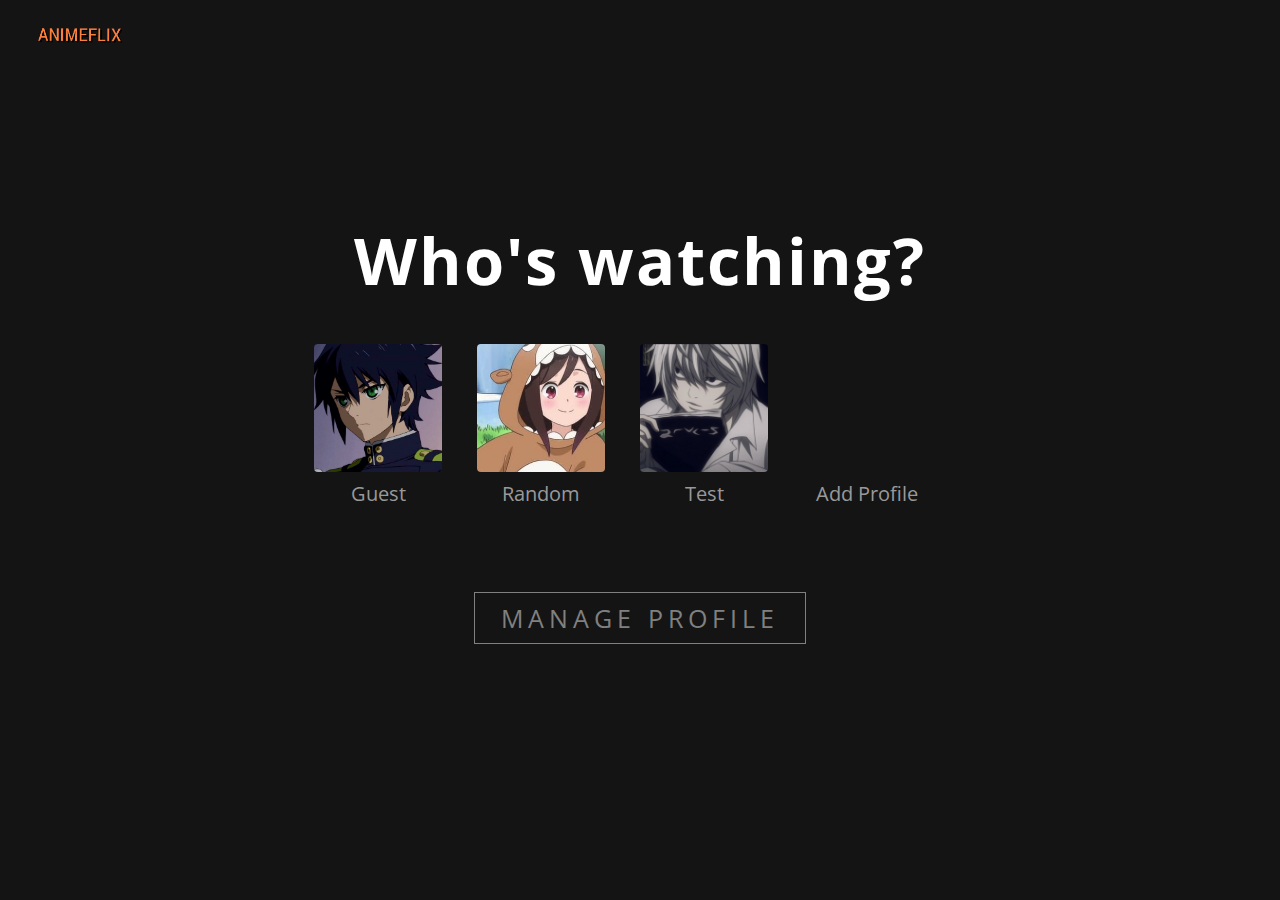
<file: users.html>
<!DOCTYPE html>
<html lang="en">
<head>
    <meta charset="UTF-8">
    <meta name="viewport" content="width=device-width, initial-scale=1.0">
    <title>Document</title>
    <link rel="stylesheet" href="https://cdnjs.cloudflare.com/ajax/libs/font-awesome/5.15.0/css/all.min.css" integrity="sha512-BnbUDfEUfV0Slx6TunuB042k9tuKe3xrD6q4mg5Ed72LTgzDIcLPxg6yI2gcMFRyomt+yJJxE+zJwNmxki6/RA==" crossorigin="anonymous" />
    <link rel="stylesheet" href="users.css">
</head>
<body>
    <div class="whoIsWatching">
        <div class="logo-section">
            <a href="index.html"><img src="images/logo.png" alt="logo"></a>
        </div>

        <div class="main-div">
            <h1>Who's watching?</h1>
            <div class="memberDiv">
                <button class="addIcon"><i class="fas fa-plus-circle"></i> <span>Add Profile</span></button>
            </div>
            <button class="manageProfile">manage Profile</button>
        </div>
    </div>
    <script src="script.js"></script>
</body>
</html>
</file>
<file: users.css>
@import url("https://fonts.googleapis.com/css2?family=Open+Sans:wght@300;400;600&display=swap");

* {
  margin: 0;
  padding: 0;
  box-sizing: border-box;
  font-family: "Open Sans", sans-serif;
}

html {
  font-size: 62.5%;
}

.whoIsWatching {
  width: 100vw;
  min-height: 100vh;
  background-color: #141414;
}

.logo-section {
  width: 95vw;
  margin: auto;
  height: 7rem;
  background-color: rgb(20, 20, 20);
  /* background-color: red; */
  display: flex;
  justify-content: flex-start;
  align-items: center;
}
.logo-section a img {
  width: 10rem;
  height: 4rem;
  cursor: pointer;
}

.main-div {
  width: 100vw;
  height: 80vh;
  /* background-color: rosybrown; */
  display: flex;
  justify-content: center;
  align-items: center;
  flex-direction: column;
  color: #fff;
}

.main-div h1 {
  font-size: 6.5rem;
  letter-spacing: 0.2rem;
  font-size: 600;
}

.memberDiv {
  display: flex;
  justify-content: center;
  align-items: center;
  flex-wrap: wrap;
}

.memberDiv .btn,
.addIcon {
  height: 10vw;
  min-height: 8.4rem;
  max-height: 20rem;
  width: 10vw;
  min-width: 8.4px;
  max-width: 20rem;
  border-radius: 0.4rem;
  border: none;
  outline: none;
  margin-top: 4rem;
  margin-right: 3.5rem;
  position: relative;
  cursor: pointer;
  background-repeat: no-repeat;
  background-size: cover;
}

.memberDiv .btn:nth-child(1) {
  background-image: url("./images//user1.png");
}

.memberDiv .btn:nth-child(2) {
  background-image: url("./images//user2.png");
}

.memberDiv .btn:nth-child(3) {
  background-image: url("./images//user3.png");
}

.memberDiv .btn:nth-child(4) {
  background-image: url("./images//user4.png");
}

.memberDiv .btn:nth-child(5) {
  background-image: url("./images//user5.png");
}

.memberDiv .btn:hover {
  box-shadow: inset 0 0 0 5px rgba(255, 255, 255, 0.9);
}

.memberDiv .btn span,
.addIcon span {
  width: inherit;
  /* background-color: red; */
  position: absolute;
  bottom: -3.5rem;
  left: 0;
  text-transform: capitalize;
  color: rgb(153, 153, 153);
  font-size: 2rem;
}

.fa-plus-circle {
  font-size: 7vw;
  color: grey;
  opacity: 0.8;
}

.addIcon {
  background-color: transparent;
}

.addIcon:hover {
  background-color: #fff;
}

.addicon:hover > .fa-plus-circle {
  opacity: 1;
}

.manageProfile {
  border: 1px solid grey;
  color: grey;
  text-transform: uppercase;
  padding: 0.8rem 2.6rem;
  letter-spacing: 0.5rem;
  font-size: 2.5rem;
  margin-top: 12rem;
  background-color: transparent;
  cursor: pointer;
}
.manageProfile:hover {
  border: 1px solid #fff;
  color: #fff;
}
</file>
